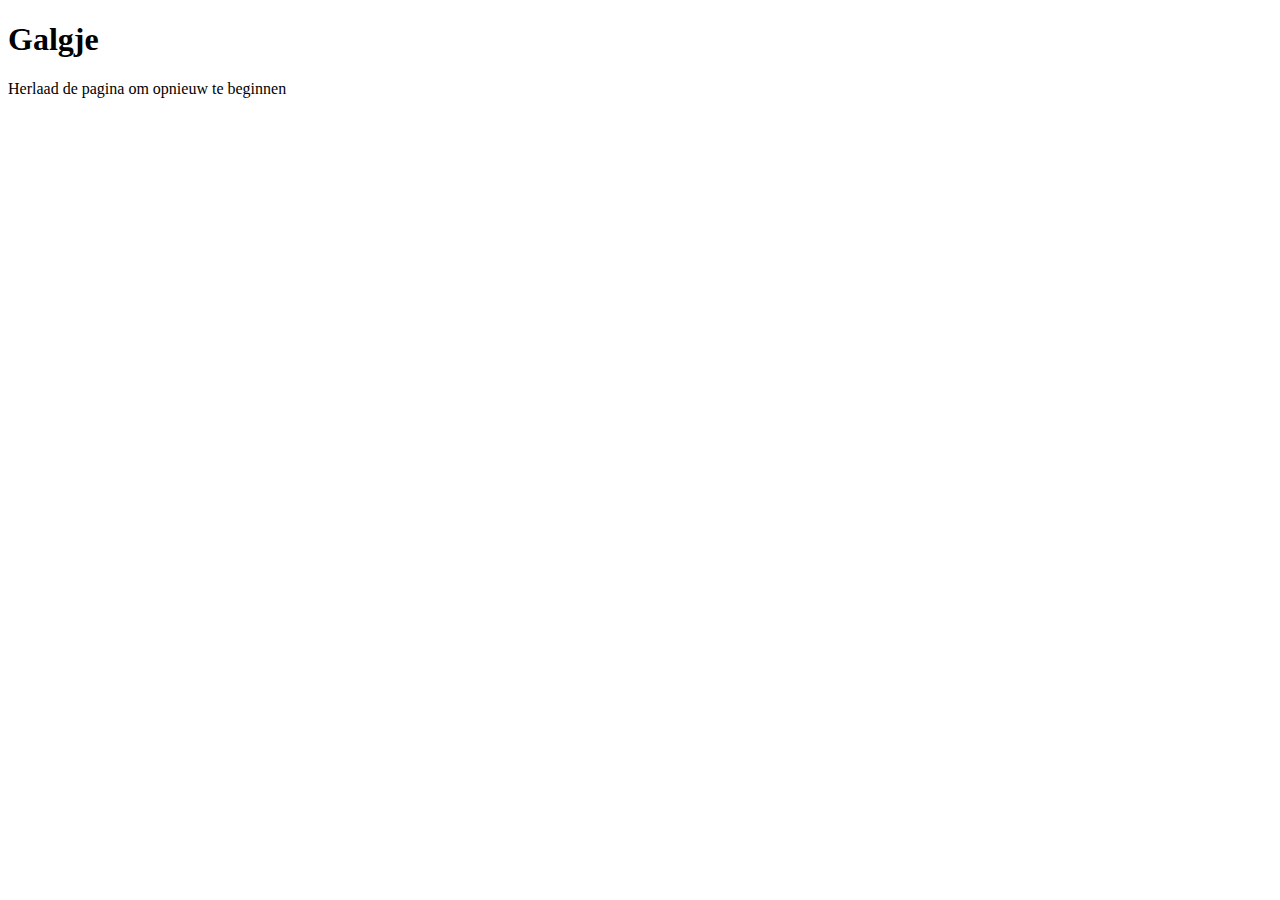
<file: Game Ryan/index.html>
<!DOCTYPE html>
<html lang="nl">
<head>
 <meta http-equiv="Content-Type" content="text/html;charset=UTF-8">
 <title>Galgje</title>
</head>
<body>

<h1>Galgje</h1>
<p>Herlaad de pagina om opnieuw te beginnen</p>

<script>
//woorden lijst array

var woorden = ["aardbei", "boterham", "poker", "adapter", "videokaart", "brandweer",
"computer","printer","schroevendraaier","muziek","boek","website",
"rekenmachine","toetsenbord","internet","muis","opdracht","programma"];

//pak een random woord van de array
var woord = woorden[Math.floor(Math.random() * woorden.length)];

//laat zien hoeveel letters het woord heeft
//door _'s te gebruiken
var answerArray = [];
for (var i = 0; i < woord.length; i++) {
 answerArray[i] = "_";
}

//een variabele creëren voor de levens
var remainingLetters = woord.length;

// Hier komt het grote gedeelte van de game

while (remainingLetters > 0) {
    //laat de progressie zien
    alert(answerArray.join(" "));

    //vraag een letter van de gebruiker
    var vraag = prompt("Kies een letter");

    //check of de letter in het woord zit
    if (vraag == null) {
        //als de gebruiker geen letter heeft gekozen
    break;
    //als de gebruiker geen letter heeft gekozen of meer dan 1
    } else if (vraag.length !== 1){
    //waarschuwt om 1 letter in te voeren
    alert("Je moet 1 letter kiezen");
    //goede keuze
    } else {

        for (var j = 0; j < woord.length; j++) {
            if (woord[j] === vraag) {
                answerArray[j] = vraag;
                remainingLetters--;
            }
        }
    }

}
//als het woord is geraden
alert(answerArray.join(" "));
alert("Gefeliciteerd, je hebt het woord geraden!");



</script>




</body>
</html>
</file>
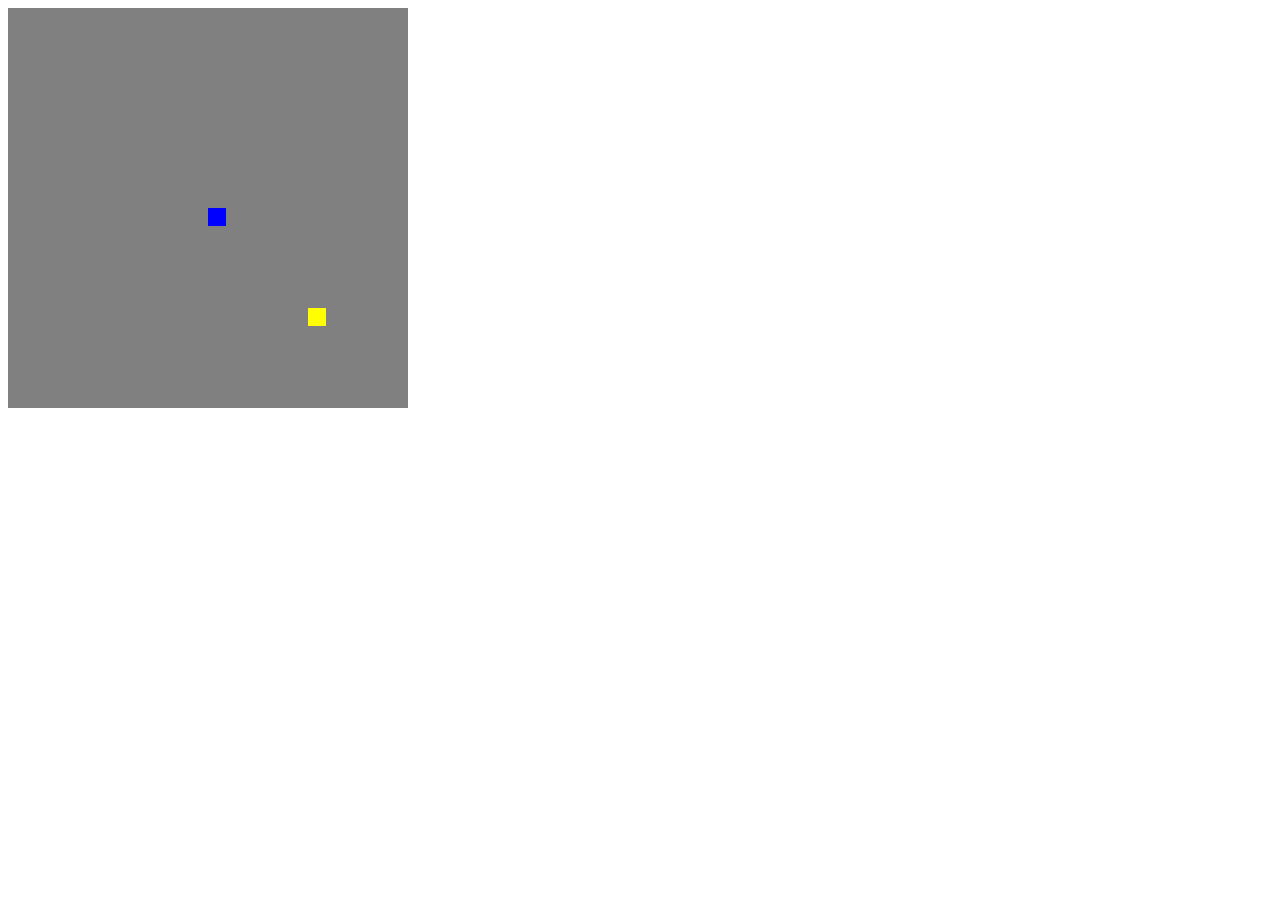
<file: Game Ryan/snake.html>
<!DOCTYPE html>
<html>
<head>
	<meta charset="utf-8">
	<meta http-equiv="X-UA-Compatible" content="IE=edge">
	<title>Super Ryan</title>
	<link rel="stylesheet" href="">
</head>
<body>

	<canvas id="gc" width="400" height="400"></canvas>
	<script type="text/javascript">
	window.onload = function(){
		canv = document.getElementById("gc");
		ctx = canv.getContext('2d');
		document.addEventListener('keydown',keyPush);
		setInterval(game,1000/10);
	};
	px=py=10;
	gs=tc=20;
	ax=ay=15;
	xv=yv=0;
	tail=5;
	trail = [];

	function game()
	{
		px+=xv;
		py+=yv;

		if(px<0)
		{
			px = tc-1;
		}
		if(px>tc-1)
		{
			px = 0;
		}
		if(px<0)
		{
			px = tc-1;
		}
		if(px<0)
		{
			px = tc-1;
		}

		ctx.fillStyle = "Grey";
		ctx.fillRect(0,0,canv.width,canv.height);

		ctx.fillStyle = "blue";
		for(var i=0;i<trail.length;i++)
		{
			ctx.fillRect(trail[i].x*gs,trail[i].y*gs,gs-2,gs-2);
			if (trail[i].x == px && trail[i].y == py)
			{
				tail = 5;
			}
		}

		trail.push({ x:px,y:py});

		while(trail.length > tail)
		{
			trail.shift();
		}

		if (ax == px && ay == py)
		{
			tail++;
			ax = Math.floor(Math.random()*tc);
			ay = Math.floor(Math.random()*tc);
		}

		ctx.fillStyle = "yellow";
		ctx.fillRect(ax*gs,ay*gs,gs-2,gs-2);
	}

	function keyPush(evt)
	{
		switch(evt.keyCode)
		{
			case 37:
				xv=-1;yv=0;
				break;
			case 38:
				xv=0;yv=-1;
				break;
			case 39:
				xv=1;yv=0;
				break;
			case 40:
				xv=0;yv=1;
				break;
		}
	}
	</script>

</body>
</html>
</file>
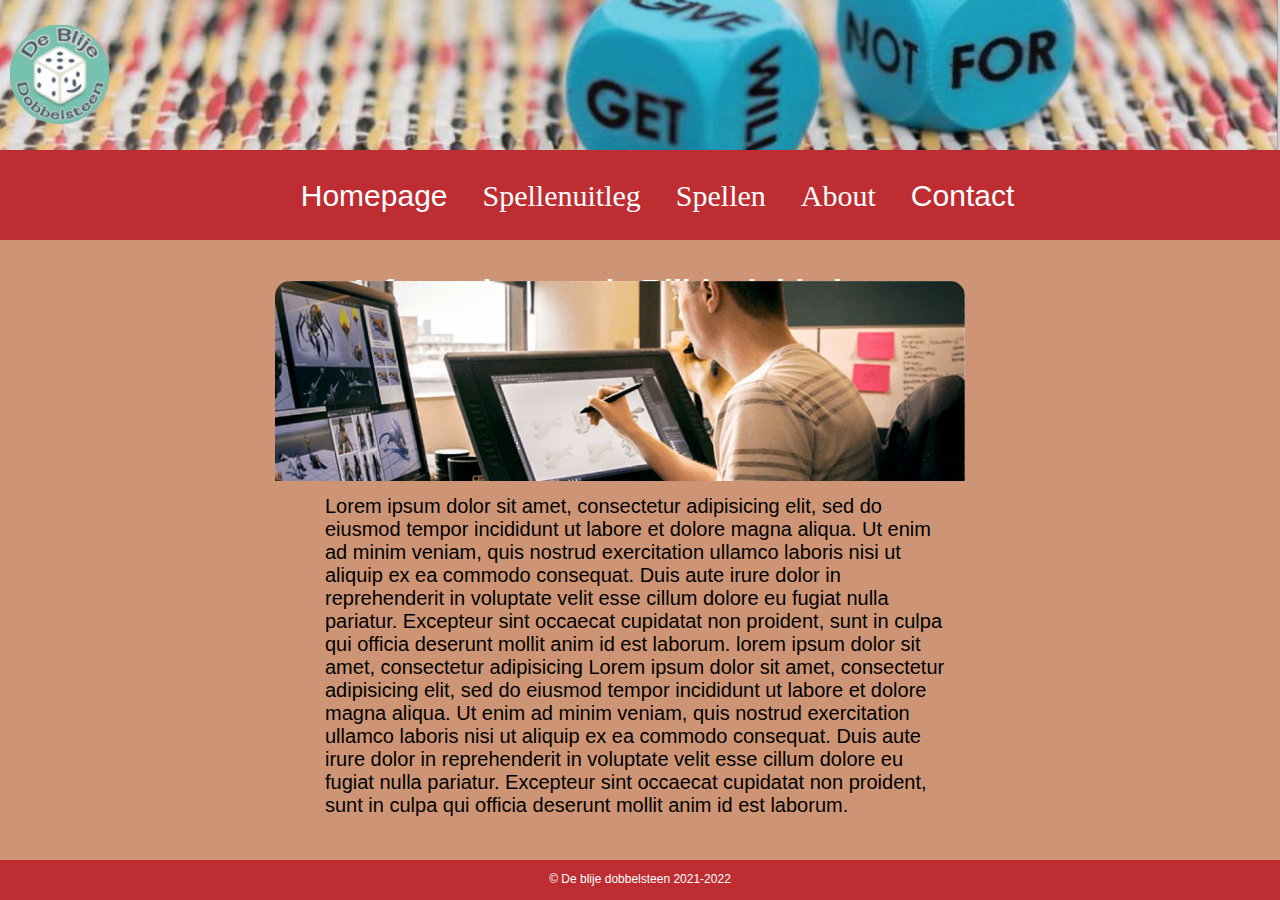
<file: De Blije Dobbelsteen/about/aboutus.html>
<!DOCTYPE html>
<html lang="nl" dir="ltr">

<head>
  <meta font-family="Agency FB" />
  <link rel="stylesheet" href="about.css">
  <meta charset="utf-8">
  <meta name="viewport" content="width=device-width, initial-scale=1.0">
  <title>Sillicon Valley</title>
</head>

<body>

  <div class="container">
    <div id="Header">
      <img id="img1" src="../images/dobbelsteen.png" />
    </div>

    <div id="Sidebar">
      <nav>
        <a href="../index/Index.html">
          <div class="text">
            Homepage
        </a>
        <a href="../spellenuitleg/spellenuitleg.html">
          <div class="text">
            Spellenuitleg </div>
        </a>
        <a href="../spellen/spellen.html">
          <div class="text">
            Spellen</div>
        </a>
        <a href="../about/aboutus.html">
          <div class="text">
            About </div>
        </a>
        <a href="../contact/contact.html">
          <div class="text">
            Contact
        </a>
      </nav>
</div>


    <div id="underbar">
      <h1>Informatie over de Blijde dobbelsteen</h1>
    </div>

          <div id="main">
            <div class="Itempanel">
              <div class="img_item1"><img src="../images/fabriek.jpg" /></div>
              <div class="middle_container">
                <div class="top"></div>

                <div class="bottom"></div>
              </div>

            </div>
              <div class="txt_item"> Lorem ipsum dolor sit amet, consectetur adipisicing elit, sed do eiusmod tempor incididunt ut labore et dolore magna aliqua. Ut enim ad minim veniam, quis nostrud exercitation ullamco laboris nisi ut aliquip ex ea commodo consequat. Duis aute irure dolor in reprehenderit in voluptate velit esse cillum dolore eu fugiat nulla pariatur. Excepteur sint occaecat cupidatat non proident, sunt in culpa qui officia deserunt mollit anim id est laborum.
              lorem ipsum dolor sit amet, consectetur adipisicing Lorem ipsum dolor sit amet, consectetur adipisicing elit, sed do eiusmod tempor incididunt ut labore et dolore magna aliqua. Ut enim ad minim veniam, quis nostrud exercitation ullamco laboris nisi ut aliquip ex ea commodo consequat. Duis aute irure dolor in reprehenderit in voluptate velit esse cillum dolore eu fugiat nulla pariatur. Excepteur sint occaecat cupidatat non proident, sunt in culpa qui officia deserunt mollit anim id est laborum.</div>



            <!-- <div class="txt_item">

          </div> -->
          </div>



          </div>






</div>
<div id="footer">
  <p> &copy; De blije dobbelsteen 2021-2022 </p>
</div>
</div>



</body>

</html>
</file>
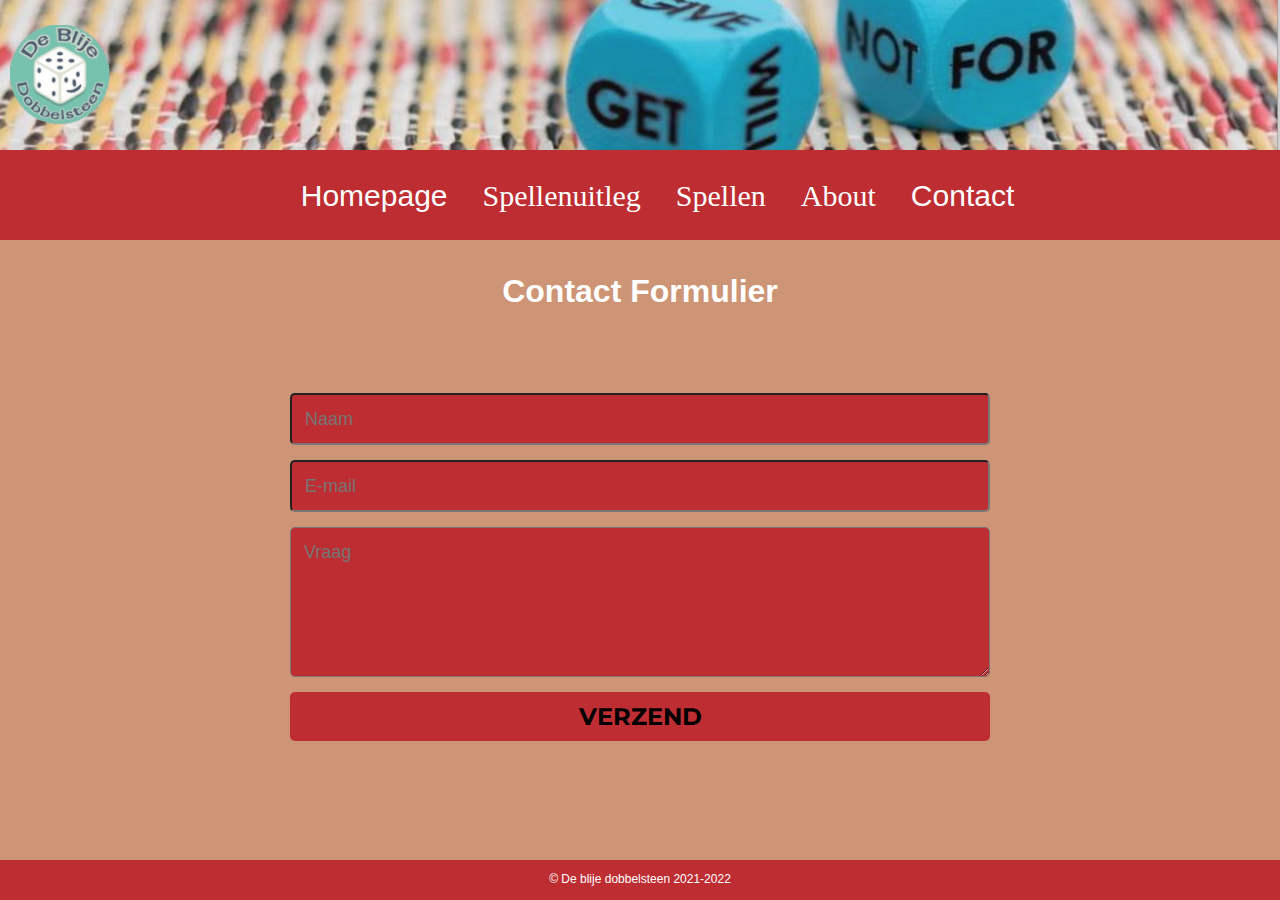
<file: De Blije Dobbelsteen/contact/contact.html>
<!DOCTYPE html>
<html lang="nl" dir="ltr">

<head>
  <meta font-family="Agency FB" />
  <link rel="stylesheet" href="contact.css">
  <meta charset="utf-8">
  <meta name="viewport" content="width=device-width, initial-scale=1.0">
  <title>Sillicon Valley</title>
</head>

<body>

  <div class="container">
    <div id="Header">
      <img id="img1" src="../images/dobbelsteen.png" />
    </div>

    <div id="Sidebar">
      <nav>
        <a href="../index/Index.html">
          <div class="text">
            Homepage
        </a>
        <a href="../spellenuitleg/spellenuitleg.html">
          <div class="text">
            Spellenuitleg </div>
        </a>
        <a href="../spellen/spellen.html">
          <div class="text">
            Spellen</div>
        </a>
        <a href="../about/aboutus.html">
          <div class="text">
            About </div>
        </a>
        <a href="../contact/contact.html">
          <div class="text">
            Contact
        </a>
      </nav>
    </div>


    <div id="underbar">
      <h1>Contact Formulier</h1>
    </div>

    <div id="main">
      <form>
        <input name="name" type="text" class="feedback-input" placeholder="Naam" />
        <input name="email" type="text" class="feedback-input" placeholder="E-mail" />
        <textarea name="text" class="feedback-input" placeholder="Vraag"></textarea>
        <input type="submit" value="VERZEND" />
      </form>


      <!-- <div class="txt_item">

          </div> -->
    </div>



  </div>






  </div>
  <div id="footer">
    <p> &copy; De blije dobbelsteen 2021-2022 </p>
  </div>
  </div>



</body>

</html>
</file>
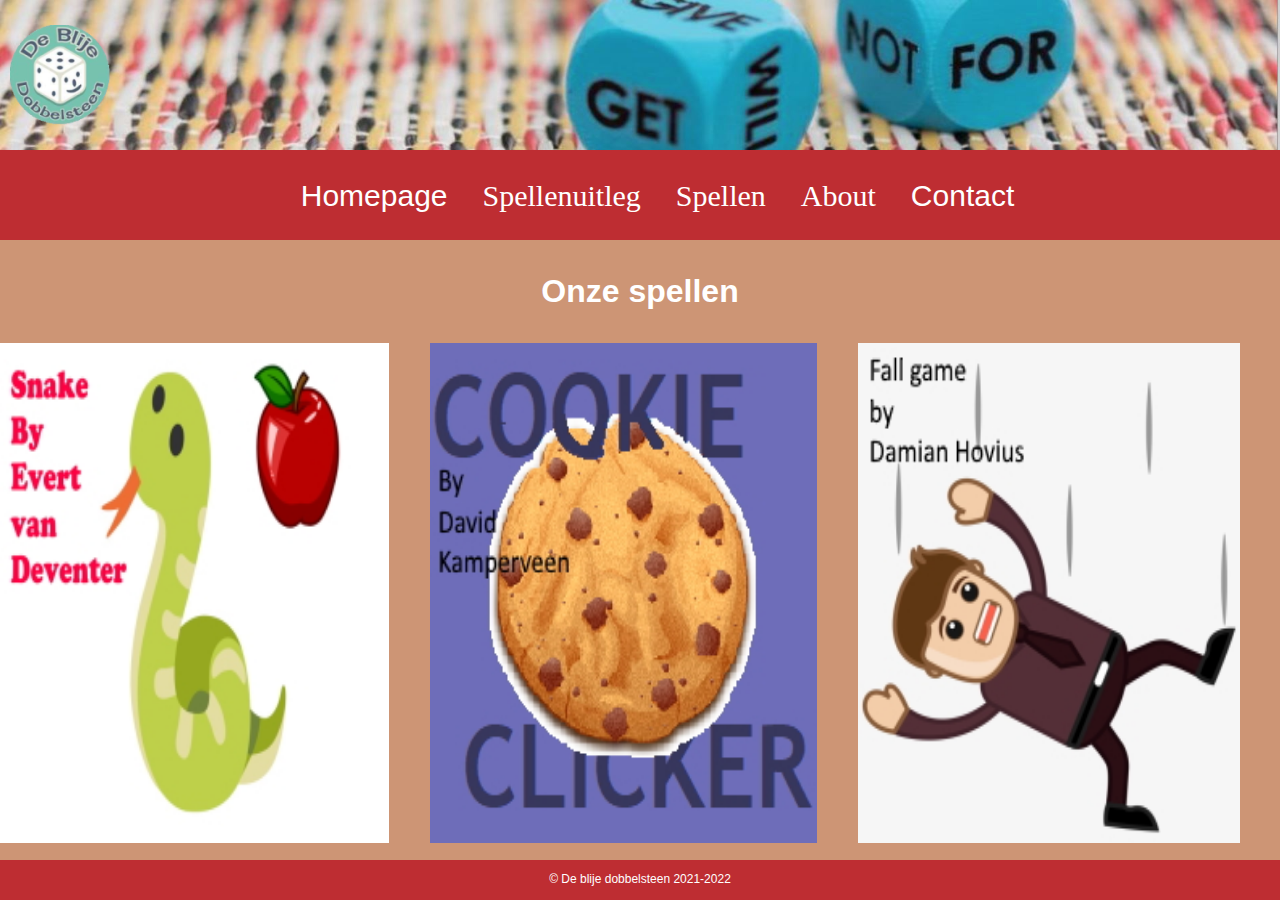
<file: De Blije Dobbelsteen/spellen/spellen.html>
<!DOCTYPE html>
<html lang="nl" dir="ltr">

<head>
  <meta font-family="Agency FB" />
  <link rel="stylesheet" href="styles1.css">
  <meta charset="utf-8">
  <meta name="viewport" content="width=device-width, initial-scale=1.0">
  <title>Spellen</title>
</head>

<body>

  <div class="container">
    <div id="Header">
      <img id="img1" src="../images/dobbelsteen.png" />
    </div>

    <div id="Sidebar">
      <nav>
        <a href="../index/Index.html">
          <div class="text">
            Homepage
        </a>
        <a href="../spellenuitleg/spellenuitleg.html">
          <div class="text">
            Spellenuitleg </div>
        </a>
        <a href="../spellen/spellen.html">
          <div class="text">
            Spellen</div>
        </a>
        <a href="../about/aboutus.html">
          <div class="text">
            About </div>
        </a>
        <a href="../contact/contact.html">
          <div class="text">
            Contact
        </a>
      </nav>
    </div>


    <div id="underbar">
      <h1>Onze spellen</h1>
    </div>

    <div id="main">
      <div class="Itempanel">
        <div class="img_item"><a href="https://519546.klas4s21.mid-ica.nl//Snake2022/Snake2022/snake2022.html" target="_blank" id="appel">
            <img src="../images/snake.jpg" /></a></div>
        <div class="middle_container">
          <div class="top"></div>
          <div class="bottom"></div>
        </div>
        <div class="Itempanel">
          <div class="img_item"><a href="https://519546.klas4s21.mid-ica.nl//Snake2022/Snake2022/snake2022.html" target="_blank" id="appel">
              <img src="../images/cookie.jpg" /></a></div>
          <div class="middle_container">
            <div class="top"></div>
            <div class="bottom"></div>
          </div>
          <div class="Itempanel">
            <div class="img_item"><a href="https://519546.klas4s21.mid-ica.nl//Snake2022/Snake2022/snake2022.html" target="_blank" id="appel">
                <img src="../images/fallgame.jpg" /></a></div>
            <div class="middle_container">
              <div class="top"></div>
              <div class="bottom"></div>
            </div>
            <!-- <div class="txt_item">

          </div> -->
          </div>



        </div>






      </div>
      <div id="footer">
        <p> &copy; De blije dobbelsteen 2021-2022 </p>
      </div>
    </div>



</body>

</html>
</file>
<file: De Blije Dobbelsteen/about/about.css>
/* Grid layout */
  body {
    background-color: #cd9575;
    overflow-y: scroll;
    overflow-x: hidden;
    margin:0;
    width: 100vw;
  }

  .img_item1 > img{
    border-radius:15px 15px 0 0;
    height:200px;
    margin-top:40px;
  }

  .container {
    ;
    display: flex;
    height: 100vh;
    width: 100vw;
  }

  .container {
    display: grid;
    grid-template-columns: 1fr 1fr 1fr 1fr 1fr 1fr 1fr 1fr;
    grid-template-rows: 1fr 1fr 1fr 3fr 1fr 1fr 1fr;
    gap: 0px 0px;
    grid-auto-flow: row;
    grid-template-areas:
      "Header Header Header Header Header Header Header Header"
      "Sidebar Sidebar Sidebar Sidebar Sidebar Sidebar Sidebar Sidebar"
      "underbar underbar underbar underbar underbar underbar underbar underbar"
      "main main main main main main main main"
      "main main main main main main main main"
      "footer footer footer footer footer footer footer footer";
  }

  /* Header related elements */
  #Header {
    background-image: url("../images/schaakbord.jpg");
    background-size: 100% 100%;
    background-repeat: no-repeat;
    grid-area: Header;
    height:150px;
    display: flex;
    align-items: center;
    justify-content: flex-start;
  }
  #Header img{
    width:auto;
    margin-left:10px;
  }

  /* main related elements */


  #main {
    grid-area: main;
    justify-content: center;
    display:flex;
    flex-direction: column;
    align-items: center;
  }

  .Itempanel {
    padding-bottom:10px;
    display: flex;
    flex-direction: row;
    justify-content: center;
  }

  .txt_item {
    width:50%;
    margin-right:10px;
    padding-left:10px;
    text-align: left;
    font-size:20px;
  }

  .txt_item1 {
    margin-bottom:25px;
    width:50%;
    margin-right:10px;
    margin-top:60px;
    padding-left:10px;
    padding-top:10px;
    text-align: left;
    margin-left:10px;
    align-items: center;
    font-size:20px;
  }

  a > img{
    width:99%;
    height:500px;

  }
  .img_item {
    position: relative;
    flex-direction: row;
    display: flex;
    justify-content: center;
  }

  .img_item>b {
    font-size:18px;
    position:absolute;
    top:0;
    color: #00DAFF;
    display: flex;
    text-align: top;
    Justify-content: left;
  }

  .middle_container {
    margin-left:10px;
    font-size:20px;
    width:30px;
    padding-right:15px;

    display: flex;
    justify-content: center;
    align-items: center;
    flex-direction: column;
  }
  .middle{
    padding-bottom:15px;
    font-size:25px;
    font-weight:bold;
    display:flex;
    justify-content:center;
  }

  /* Sidebar related elements */


  #Sidebar {
    height:10vh;
    margin-bottom:10px;
    display: flex;
    justify-content: center;
    flex-direction: row;
    align-items: center;
    background-color: #be2d32;
    grid-area: Sidebar;
  }

  .text {
    margin-left:35px;
    text-decoration: none;
    font-family: agency FB;
    display: flex;
    line-height: 0.9em;
    font-size: 30px;
  }
  a{
    color:white;
  }
  a:hover{
    color:black;
    text-decoration: underline;
  }



  /* footer related elements */


  #footer {
    align-items:center;
    justify-content:center;
    text-align:center;
    position: fixed;
    bottom: 0;
    height: 40px;
    width: 100%;
    font-family: 'Agency FB', arial;
    color: white;
    background-color: #be2d32;
    grid-area: footer;

  }

  #footer > p{
    font-size:12px;
  }
  /* underbar related elements */


  #underbar {
    margin-bottom:10px;
    align-items: center;
    display: flex;
    justify-content: center;
    font-family: 'Agency FB';
    color: white;
    background-color: #cd9575;
    grid-area: underbar;
  }

  #underbar p {
    color: white;
    height: 10px;
    width: 10px;
  }

  /* Selectors */





  * {
    box-sizing: border-box;
    font-family: 'Agency FB', arial;
    font-weight: 14px;
  }

  a {

    text-decoration: none;
  }

  #appel{
  transition: all .2s ease-in-out;
  }
  #appel:hover{
  transform: scale(1.1);
  }

  /* media querys */

 @media screen and (max-width:975px){
   #sidetext{
     font-size:19px;
   }
   .txt_item{
     font-size:17px;
   }
 @media screen and (max-width:1050px) {
   .txt_item{
     margin-bottom:50px;
   }
   #sidetext{
    /* height:700px;*/
     grid-area:sidetext;
     border-radius;:0% 5%;
   }
 }
  @media screen and (max-width:850px) {
    .container {
      display: grid;
      grid-template-columns: 1fr 1fr 1fr 1.3fr 0.7fr 1fr 1fr 1fr;
      grid-template-rows: 1fr 0.5fr 0.5fr 1fr  1fr 1.8fr 0.2fr;
      gap: 0px 0px;
      grid-template-areas:
        "Sidebar Sidebar Sidebar Sidebar Sidebar Sidebar Sidebar Sidebar"
        "Header Header Header Header Header Header Header Header"
        "underbar underbar underbar underbar underbar underbar underbar underbar"
        "sidetext sidetext sidetext sidetext sidetext sidetext sidetext sidetext "
        "main main main main main main main main"
        "footer footer footer footer footer footer footer footer";
    }

    #Header img{
      width:auto;
    }
    #Header{
      height:100px;
    }
    #Sidebar {
      height: 17vh;
      margin:0;
    }

    .middle{
      padding:0;
    }
    .middle_container {
      background-color:black;
      color:white;
      margin-right:10px;
      font-size:30px;
      width:500px;
      display: flex;
      justify-content: center;
      align-items: center;
      flex-direction: row;

    }
    .img_item1 > img{
      height:150px;
    }
    body {
      overflow: auto;
      overflow-x: hidden;
    }
    a > img {
     width:500px;
     justify-content:center;
     display:flex;

    }
    .img_item{
      flex-direction: row;
    }
    #underbar{
      margin-bottom:0px;
    }
    #sidetext{
      background-color: #00BBFF;
      text-align:left;
      margin-right:0;
      padding-right:25px;
      margin-top:0;
      font-size:20px;
      margin-bottom:10px;
      border-radius:0 0 0 0;
      height:auto;
    }
    .txt_item{
      border-radius:0% 0% 5% 5%;
      width:500px;
      font-size:20px;
      margin-top:0px;
      padding:20px;
    }
    .Itempanel{
      align-items:center;
      padding-top:30px;
      flex-direction:column;
    }
    #Sidebar{
      justify-content:center;
    }
  .text {
      margin:0;
      padding:0;
      text-align:justify;
      flex-direction: column;
      font-family: Agency FB;
      color: white;
      line-height:1.0;
      font-size: 30px;
    }

    #footer {
      position: fixed;
      display: flex;
      justify-content: center;
      bottom: 0;
      height: 25px;
      width: 100%;
      font-family: 'Agency FB', arial;
      font-size: 13px;
      color: white;
      background-color: #be2d32;
      grid-area: footer;

    }
    #footer p {
      position: absolute;
      top:0;
      font-size:10px;
    }
    }
      @media screen and (max-width:500px) {
        #sidetext{
          /*height:260px;*/
          font-size:15px;
        }
        .img_item1 > img{
          height:100px;
        }
        a > img{
          height:250px;
        }
        .itempanel{

          margin:0;
          width:240px;
        }
        .middle_container{
          width:240px;
        }
        .txt_item{

          width:350px;
        }
        a > img{
          width:350px;
        }
      }
</file>
<file: De Blije Dobbelsteen/contact/contact.css>
/* Contactformulier */
@import url(https://fonts.googleapis.com/css?family=Montserrat:400,700);


form { width:700px;
       margin:50px auto;
         }

.feedback-input {
  font-family: Helvetica, Arial, sans-serif;
  font-weight:500;
  font-size: 18px;
  border-radius: 5px;
  line-height: 22px;
  background-color: transparent;
  background-color:#be2d32;
  transition: all 0.3s;
  padding: 13px;
  margin-bottom: 15px;
  width:100%;
  box-sizing: border-box;
  outline:0;
}

.feedback-input:focus { border:2px solid #CC4949; }

textarea {
  height: 150px;
  line-height: 150%;
  resize:vertical;
}

[type="submit"] {
  font-family: 'Montserrat', Arial, Helvetica, sans-serif;
  width: 100%;
  background-color:#be2d32;
  border:2px solid black;
  border-radius:5px;
  border:0;
  cursor:pointer;
  color:black;
  font-size:24px;
  padding-top:10px;
  padding-bottom:10px;
  transition: all 0.3s;
  margin-top:-4px;
  font-weight:700;
}
[type="submit"]:hover { background:white; }


  /* Grid layout */
  body {
    background-color: #cd9575;
    overflow-y: scroll;
    overflow-x: hidden;
    margin:0;
    width: 100vw;
  }

  .container {
    ;
    display: flex;
    height: 100vh;
    width: 100vw;
  }

  .container {
    display: grid;
    grid-template-columns: 1fr 1fr 1fr 1fr 1fr 1fr 1fr 1fr;
    grid-template-rows: 1fr 1fr 1fr 3fr 1fr 1fr 1fr;
    gap: 0px 0px;
    grid-auto-flow: row;
    grid-template-areas:
      "Header Header Header Header Header Header Header Header"
      "Sidebar Sidebar Sidebar Sidebar Sidebar Sidebar Sidebar Sidebar"
      "underbar underbar underbar underbar underbar underbar underbar underbar"
      "main main main main main main main main"
      "main main main main main main main main"
      "footer footer footer footer footer footer footer footer";
  }

  /* Header related elements */
  #Header {
    background-image: url("../images/schaakbord.jpg");
    background-size: 100% 100%;
    background-repeat: no-repeat;
    grid-area: Header;
    height:150px;
    display: flex;
    align-items: center;
    justify-content: flex-start;
  }
  #Header img{
    width:auto;
    margin-left:10px;
  }

  /* main related elements */


  #main {
    grid-area: main;
    justify-content: center;
  }

  .Itempanel {
    display: flex;
    flex-direction: row;
    justify-content: center;
  }

  .txt_item {
    margin-bottom:25px;
    width:50%;
    margin-right:10px;
    margin-top:10px;
    padding-left:10px;
    padding-top:10px;
    text-align: left;
    margin-left:10px;
    align-items: center;
    font-size:20px;
  }
  a > img{
    width:99%;
    height:500px;

  }
  .img_item {
    position: relative;
    flex-direction: row;
    display: flex;
    justify-content: center;
  }

  .img_item>b {
    font-size:18px;
    position:absolute;
    top:0;
    color: #00DAFF;
    display: flex;
    text-align: top;
    Justify-content: left;
  }

  .middle_container {
    margin-left:10px;
    font-size:20px;
    width:30px;
    padding-right:15px;

    display: flex;
    justify-content: center;
    align-items: center;
    flex-direction: column;
  }
  .middle{
    padding-bottom:15px;
    font-size:25px;
    font-weight:bold;
    display:flex;
    justify-content:center;
  }

  /* Sidebar related elements */


  #Sidebar {
    height:10vh;
    margin-bottom:10px;
    display: flex;
    justify-content: center;
    flex-direction: row;
    align-items: center;
    background-color: #be2d32;
    grid-area: Sidebar;
  }

  .text {
    margin-left:35px;
    text-decoration: none;
    font-family: agency FB;
    display: flex;
    line-height: 0.9em;
    font-size: 30px;
  }
  a{
    color:white;
  }
  a:hover{
    color:black;
    text-decoration: underline;
  }



  /* footer related elements */


  #footer {
    align-items:center;
    justify-content:center;
    text-align:center;
    position: fixed;
    bottom: 0;
    height: 40px;
    width: 100%;
    font-family: 'Agency FB', arial;
    color: white;
    background-color: #be2d32;
    grid-area: footer;

  }

  #footer > p{
    font-size:12px;
  }
  /* underbar related elements */


  #underbar {
    margin-bottom:10px;
    align-items: center;
    display: flex;
    justify-content: center;
    font-family: 'Agency FB';
    color: white;
    background-color: #cd9575;
    grid-area: underbar;
  }

  #underbar p {
    color: white;
    height: 10px;
    width: 10px;
  }

  /* Selectors */





  * {
    box-sizing: border-box;
    font-family: 'Agency FB', arial;
    font-weight: 14px;
  }

  a {

    text-decoration: none;
  }

  #appel{
  transition: all .2s ease-in-out;
  }
  #appel:hover{
  transform: scale(1.1);
  }

  /* media querys */

 @media screen and (max-width:975px){
   #sidetext{
     font-size:19px;
   }
   .txt_item{
     font-size:17px;
   }
 @media screen and (max-width:1050px) {
   #sidetext{
    /* height:700px;*/
     grid-area:sidetext;
     border-radius;:0% 5%;
   }
 }
  @media screen and (max-width:850px) {
    .container {
      display: grid;
      grid-template-columns: 1fr 1fr 1fr 1.3fr 0.7fr 1fr 1fr 1fr;
      grid-template-rows: 1fr 0.5fr 0.5fr 1fr  1fr 1.8fr 0.2fr;
      gap: 0px 0px;
      grid-template-areas:
        "Sidebar Sidebar Sidebar Sidebar Sidebar Sidebar Sidebar Sidebar"
        "Header Header Header Header Header Header Header Header"
        "underbar underbar underbar underbar underbar underbar underbar underbar"
        "sidetext sidetext sidetext sidetext sidetext sidetext sidetext sidetext "
        "main main main main main main main main"
        "footer footer footer footer footer footer footer footer";
    }
    form{
      margin-right:35px;
      width:90%;}

    #Header img{
      width:auto;
    }
    #Header{
      height:100px;
    }
    #Sidebar {
      height: 17vh;
      margin:0;
    }

    .middle{
      padding:0;
    }
    .middle_container {
      background-color:black;
      color:white;
      margin-right:10px;
      font-size:30px;
      width:500px;
      display: flex;
      justify-content: center;
      align-items: center;
      flex-direction: row;

    }
    body {
      overflow: auto;
      overflow-x: hidden;
    }
    a > img {
     width:500px;
     justify-content:center;
     display:flex;

    }
    .img_item{
      flex-direction: row;
    }
    #underbar{
      margin-bottom:0px;
    }
    #sidetext{
      background-color: #00BBFF;
      text-align:left;
      margin-right:0;
      padding-right:25px;
      margin-top:0;
      font-size:20px;
      margin-bottom:10px;
      border-radius:0 0 0 0;
      height:auto;
    }
    .txt_item{
      background-color: #00BBFF;
      border-radius:0% 0% 5% 5%;
      width:500px;
      font-size:20px;
      margin-top:0px;
      padding:20px;
    }
    .Itempanel{
      align-items:center;
      padding-top:30px;
      flex-direction:column;
    }
    #Sidebar{
      justify-content:center;
    }
  .text {
      margin:0;
      padding:0;
      text-align:justify;
      flex-direction: column;
      font-family: Agency FB;
      color: white;
      line-height:1.0;
      font-size: 30px;
    }

    #footer {
      position: fixed;
      display: flex;
      justify-content: center;
      bottom: 0;
      height: 25px;
      width: 100%;
      font-family: 'Agency FB', arial;
      font-size: 13px;
      color: white;
      background-color: #be2d32;
      grid-area: footer;

    }
    #footer p {
      position: absolute;
      top:0;
      font-size:10px;
    }
    }
      @media screen and (max-width:500px) {
        #sidetext{
          /*height:260px;*/
          font-size:15px;
        }
        .img_item{
          width:150px;
        }
          form{
            width:400px;}
        a > img{
          height:250px;
        }
        .itempanel{

          margin:0;
          width:350px;
        }
        .middle_container{
          width:350px;
        }
        .txt_item{

          width:350px;
        }
        a > img{
          width:350px;
        }
      }
</file>
<file: De Blije Dobbelsteen/spellen/styles1.css>
/* Grid layout */
  body {
    background-color: #cd9575;
    overflow-y: scroll;
    overflow-x: hidden;
    margin:0;
    width: 100vw;
  }

  .img_item1 > img{
    border-radius:15px 15px 0 0;
    height:200px;
  }

  .container {
    ;
    display: flex;
    height: 100vh;
    width: 100vw;
  }

  .container {
    display: grid;
    grid-template-columns: 1fr 1fr 1fr 1fr 1fr 1fr 1fr 1fr;
    grid-template-rows: 1fr 1fr 1fr 3fr 1fr 1fr 1fr;
    gap: 0px 0px;
    grid-auto-flow: row;
    grid-template-areas:
      "Header Header Header Header Header Header Header Header"
      "Sidebar Sidebar Sidebar Sidebar Sidebar Sidebar Sidebar Sidebar"
      "underbar underbar underbar underbar underbar underbar underbar underbar"
      "main main main main main main main main"
      "main main main main main main main main"
      "footer footer footer footer footer footer footer footer";
  }

  /* Header related elements */
  #Header {
    background-image: url("../images/schaakbord.jpg");
    background-size: 100% 100%;
    background-repeat: no-repeat;
    grid-area: Header;
    height:150px;
    display: flex;
    align-items: center;
    justify-content: flex-start;
  }
  #Header img{
    width:auto;
    margin-left:10px;
  }

  /* main related elements */


  #main {
    grid-area: main;
    justify-content: center;
  }

  .Itempanel {
    padding-bottom:10px;
    display: flex;
    flex-direction: row;
    justify-content: center;
  }
  #koptekst{
    display: flex;
    justify-content:center;
    text-align:center;
    align-items:center;
    margin-left:15%;
    width:70%;
  }
  .txt_item {
    margin-bottom:25px;
    width:50%;
    margin-right:10px;
    margin-top:60px;
    padding-left:10px;
    padding-top:10px;
    text-align: left;
    margin-left:10px;
    align-items: center;
    font-size:20px;
  }

  .txt_item1 {
    margin-bottom:25px;
    width:50%;
    margin-right:10px;
    margin-top:60px;
    padding-left:10px;
    padding-top:10px;
    text-align: left;
    margin-left:10px;
    align-items: center;
    font-size:20px;
  }

  a > img{
    width:99%;
    height:500px;

  }
  .img_item {
    position: relative;
    flex-direction: row;
    display: flex;
    justify-content: center;
  }

  .img_item>b {
    font-size:18px;
    position:absolute;
    top:0;
    color: #00DAFF;
    display: flex;
    text-align: top;
    Justify-content: left;
  }

  .middle_container {
    margin-left:10px;
    font-size:20px;
    width:30px;
    padding-right:15px;

    display: flex;
    justify-content: center;
    align-items: center;
    flex-direction: column;
  }
  .middle{
    padding-bottom:15px;
    font-size:25px;
    font-weight:bold;
    display:flex;
    justify-content:center;
  }

  /* Sidebar related elements */


  #Sidebar {
    height:10vh;
    margin-bottom:10px;
    display: flex;
    justify-content: center;
    flex-direction: row;
    align-items: center;
    background-color: #be2d32;
    grid-area: Sidebar;
  }

  .text {
    margin-left:35px;
    text-decoration: none;
    font-family: agency FB;
    display: flex;
    line-height: 0.9em;
    font-size: 30px;
  }
  a{
    color:white;
  }
  a:hover{
    color:black;
    text-decoration: underline;
  }



  /* footer related elements */


  #footer {
    align-items:center;
    justify-content:center;
    text-align:center;
    position: fixed;
    bottom: 0;
    height: 40px;
    width: 100%;
    font-family: 'Agency FB', arial;
    color: white;
    background-color: #be2d32;
    grid-area: footer;

  }

  #footer > p{
    font-size:12px;
  }
  /* underbar related elements */


  #underbar {
    margin-bottom:10px;
    align-items: center;
    display: flex;
    justify-content: center;
    font-family: 'Agency FB';
    color: white;
    background-color: #cd9575;
    grid-area: underbar;
  }

  #underbar p {
    color: white;
    height: 10px;
    width: 10px;
  }

  /* Selectors */





  * {
    box-sizing: border-box;
    font-family: 'Agency FB', arial;
    font-weight: 14px;
  }

  a {

    text-decoration: none;
  }

  #appel{
  transition: all .2s ease-in-out;
  }
  #appel:hover{
  transform: scale(1.1);
  }

  /* media querys */

 @media screen and (max-width:975px){
   #sidetext{
     font-size:19px;
   }
   .txt_item{
     font-size:17px;
   }
 @media screen and (max-width:1050px) {
   #sidetext{
    /* height:700px;*/
     grid-area:sidetext;
     border-radius;:0% 5%;
   }
 }
  @media screen and (max-width:850px) {
    .container {
      display: grid;
      grid-template-columns: 1fr 1fr 1fr 1.3fr 0.7fr 1fr 1fr 1fr;
      grid-template-rows: 1fr 0.5fr 0.5fr 1fr  1fr 1.8fr 0.2fr;
      gap: 0px 0px;
      grid-template-areas:
        "Sidebar Sidebar Sidebar Sidebar Sidebar Sidebar Sidebar Sidebar"
        "Header Header Header Header Header Header Header Header"
        "underbar underbar underbar underbar underbar underbar underbar underbar"
        "sidetext sidetext sidetext sidetext sidetext sidetext sidetext sidetext "
        "main main main main main main main main"
        "footer footer footer footer footer footer footer footer";
    }

    #Header img{
      width:auto;
    }
    #Header{
      height:100px;
    }
    #Sidebar {
      height: 17vh;
      margin:0;
    }

    .middle{
      padding:0;
    }
    .middle_container {
      background-color:black;
      color:white;
      margin-right:10px;
      font-size:30px;
      width:500px;
      display: flex;
      justify-content: center;
      align-items: center;
      flex-direction: row;

    }

    .img_item1 > img{
      height:150px;
    }
    body {
      overflow: auto;
      overflow-x: hidden;
    }
    a > img {
     width:500px;
     justify-content:center;
     display:flex;

    }
    .img_item{
      flex-direction: row;
    }
    #underbar{
      margin-bottom:0px;
    }
    #sidetext{
      background-color: #00BBFF;
      text-align:left;
      margin-right:0;
      padding-right:25px;
      margin-top:0;
      font-size:20px;
      margin-bottom:10px;
      border-radius:0 0 0 0;
      height:auto;
    }
    .txt_item{
      background-color: #be2d32;
      border-radius:0% 0% 5% 5%;
      width:240px;
      font-size:20px;
      margin-top:0px;
      padding:20px;
    }
    .Itempanel{
      align-items:center;
      padding-top:30px;
      flex-direction:column;
    }
    #Sidebar{
      justify-content:center;
    }
  .text {
      margin:0;
      padding:0;
      text-align:justify;
      flex-direction: column;
      font-family: Agency FB;
      color: white;
      line-height:1.0;
      font-size: 30px;
    }

    #footer {
      position: fixed;
      display: flex;
      justify-content: center;
      bottom: 0;
      height: 25px;
      width: 100%;
      font-family: 'Agency FB', arial;
      font-size: 13px;
      color: white;
      background-color: #be2d32;
      grid-area: footer;

    }
    #footer p {
      position: absolute;
      top:0;
      font-size:10px;
    }
    }
      @media screen and (max-width:500px) {
        #sidetext{
          /*height:260px;*/
          font-size:15px;
        }
        .img_item1 > img{
          height:100px;
        }
        a > img{
          height:250px;
        }
        .itempanel{

          margin:0;
          width:240px;
        }
        .middle_container{
          width:240px;
        }
        .txt_item{

          width:240px;
        }
        a > img{
          width:350px;
        }
      }
</file>
